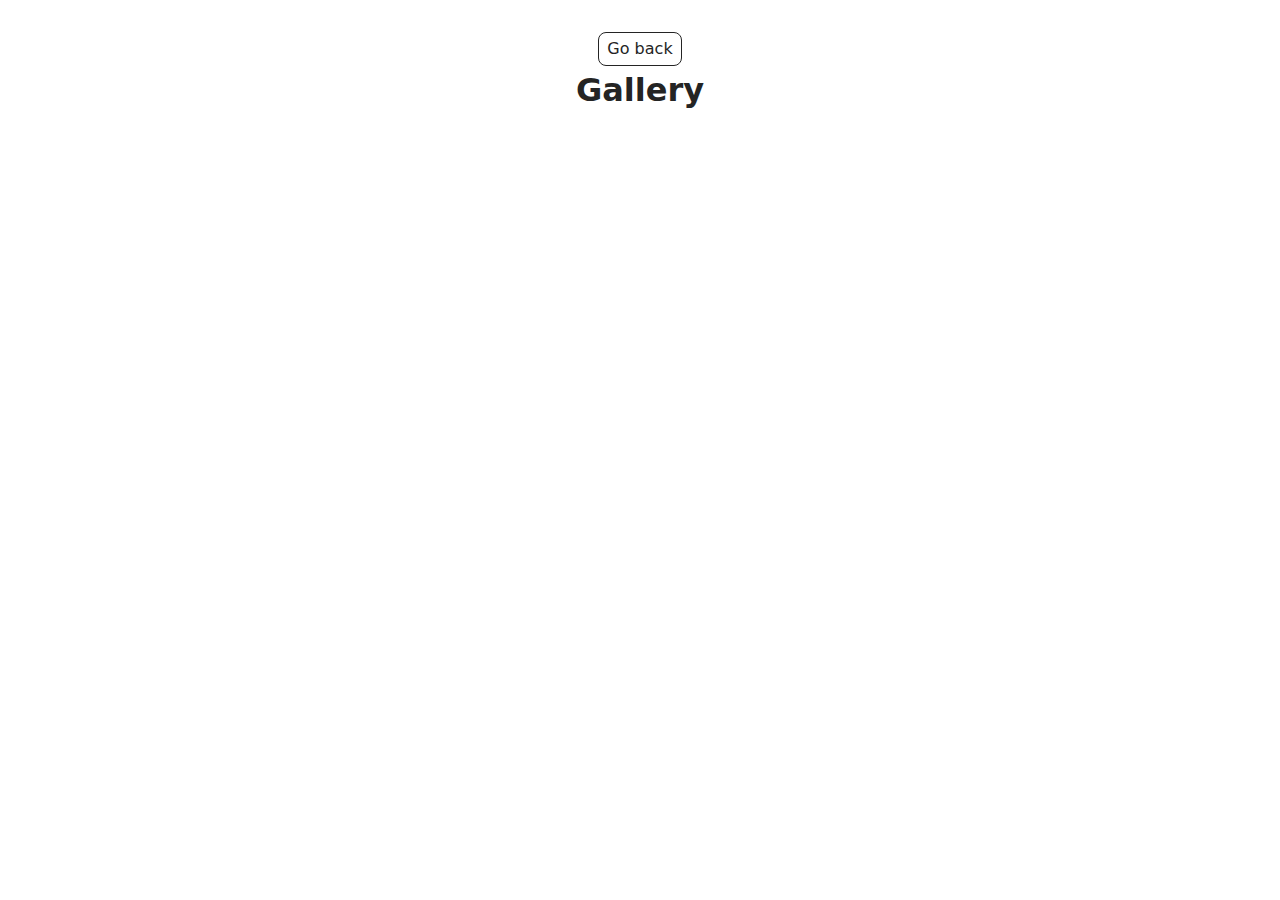
<file: src/1-gallery.html>
<!DOCTYPE html>
<html lang="en">
  <head>
    <meta charset="UTF-8" />
    <meta http-equiv="X-UA-Compatible" content="IE=edge" />
    <meta name="viewport" content="width=device-width, initial-scale=1.0" />
    <title>Gallery</title>
    <link rel="stylesheet" href="./css/styles.css" />
  </head>
  <body>
    <main>
      <div class="container">
        <a class="back-link" href="./index.html">Go back</a>
        <h1 class="main-title">Gallery</h1>
        <ul class="gallery"></ul>
      </div>
    </main>
    <script type="module" src="./js/1-gallery.js"></script>
  </body>
</html>
</file>
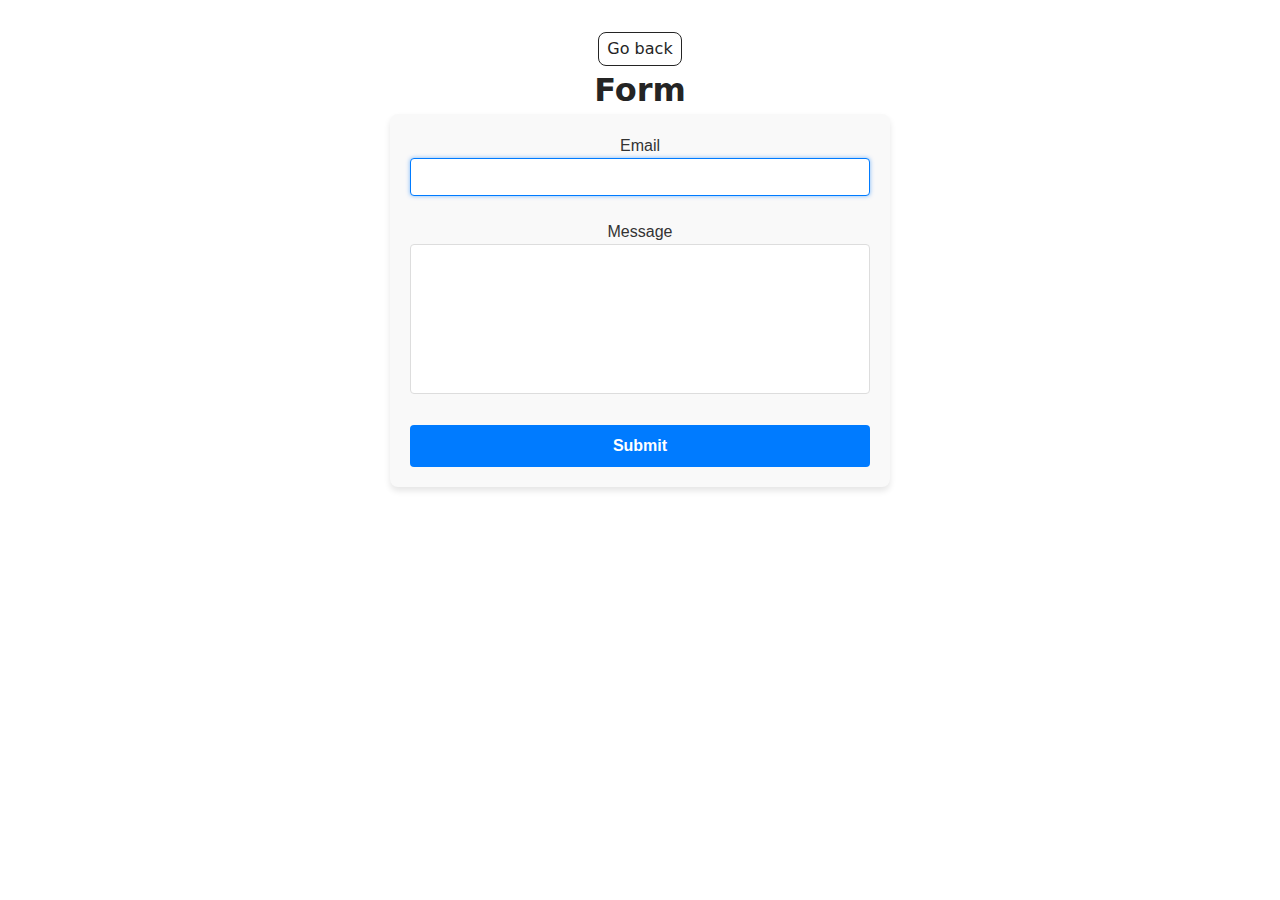
<file: src/2-form.html>
<!DOCTYPE html>
<html lang="en">
  <head>
    <meta charset="UTF-8" />
    <meta http-equiv="X-UA-Compatible" content="IE=edge" />
    <meta name="viewport" content="width=device-width, initial-scale=1.0" />
    <title>Form</title>
    <link rel="stylesheet" href="./css/styles.css" />
  </head>
  <body>
    <main>
      <div class="container">
        <a class="back-link" href="./index.html">Go back</a>
        <h1 class="main-title">Form</h1>
        <form class="feedback-form" autocomplete="off">
          <label>
            Email
            <input type="email" name="email" autofocus />
          </label>
          <label>
            Message
            <textarea name="message" rows="8"></textarea>
          </label>
          <button type="submit">Submit</button>
        </form>
      </div>
    </main>
    <script type="module" src="./js/2-form.js"></script>
  </body>
</html>
</file>
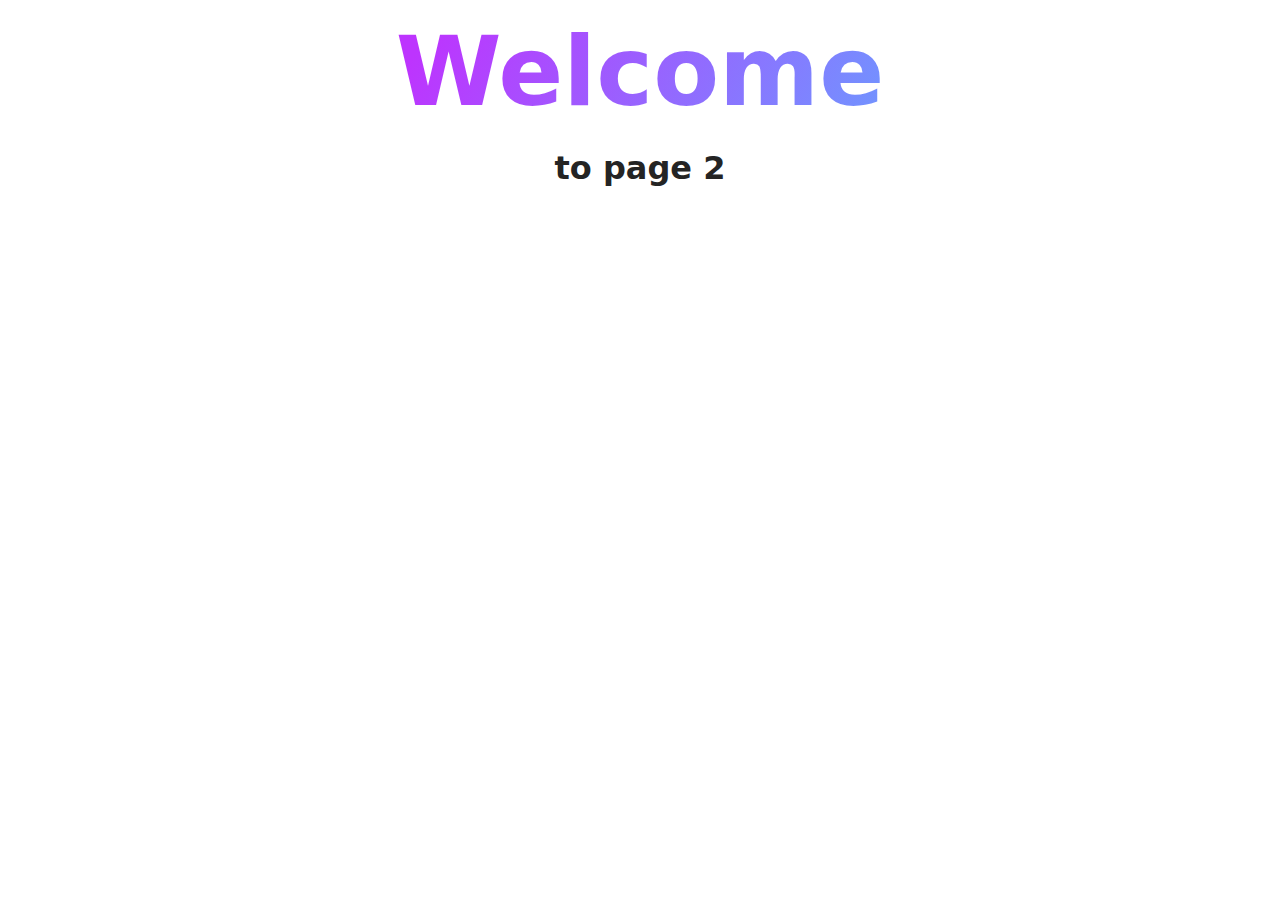
<file: src/page-2.html>
<!DOCTYPE html>
<html lang="en">
  <head>
    <meta charset="UTF-8" />
    <meta http-equiv="X-UA-Compatible" content="IE=edge" />
    <meta name="viewport" content="width=device-width, initial-scale=1.0" />
    <title>Page 2</title>
    <link rel="stylesheet" href="./css/styles.css" />
  </head>
  <body>
    <load
      src="./partials/header.html"
      icon-path="./img/sprite.svg#logo"
      highlight-act="active"
    />

    <main>
      <div class="container">
        <h1 class="main-title">
          <span class="main-title-gradient">Welcome</span> to page 2
        </h1>
        <load src="./partials/back-link.html" />
      </div>
    </main>

    <load src="./partials/footer.html" />
  </body>
</html>
</file>
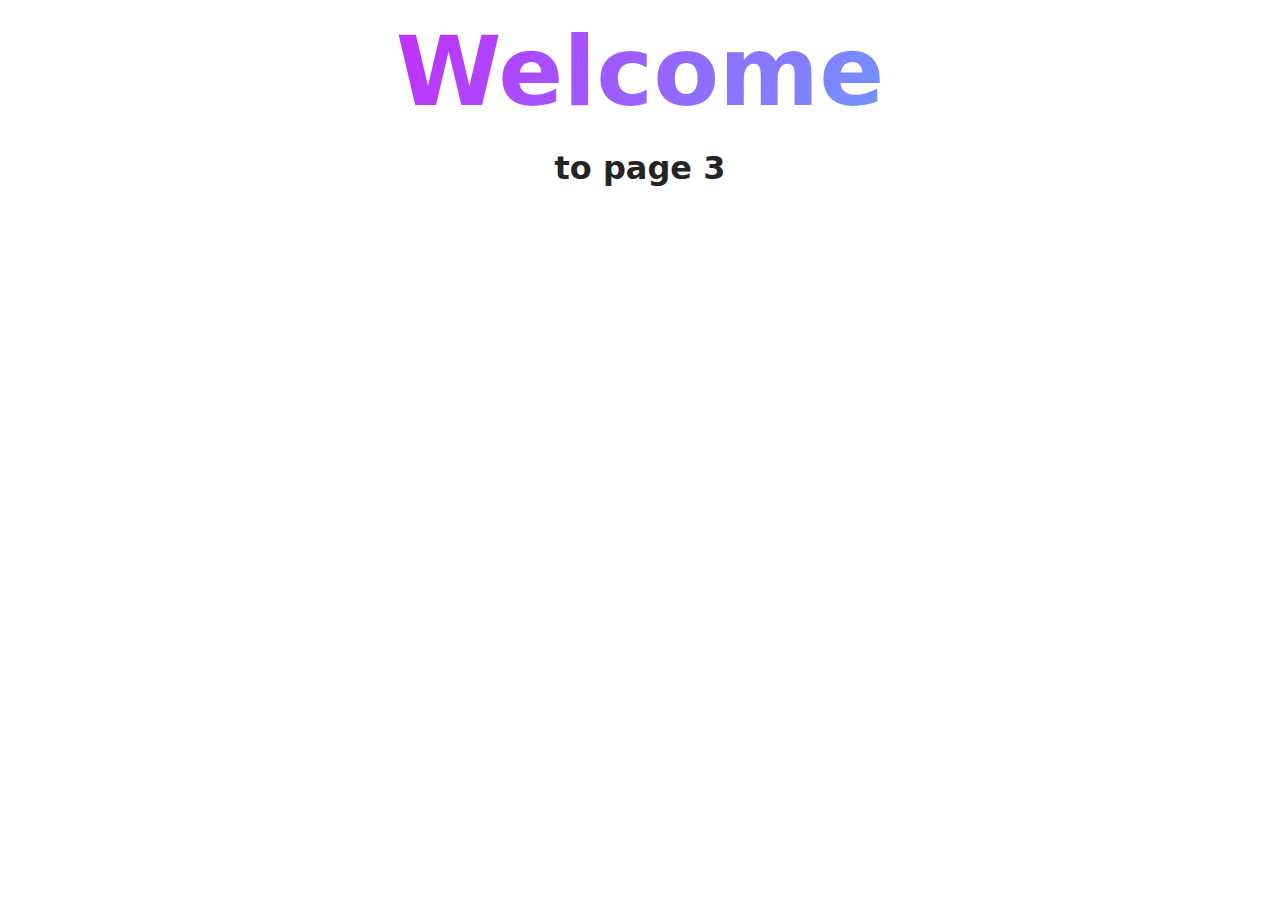
<file: src/page-3.html>
<!DOCTYPE html>
<html lang="en">
  <head>
    <meta charset="UTF-8" />
    <meta http-equiv="X-UA-Compatible" content="IE=edge" />
    <meta name="viewport" content="width=device-width, initial-scale=1.0" />
    <title>Page 3</title>
    <link rel="stylesheet" href="./css/styles.css" />
  </head>
  <body>
    <load
      src="./partials/header.html"
      icon-path="./img/sprite.svg#logo"
      highlight-curr="active"
    />

    <main>
      <div class="container">
        <h1 class="main-title">
          <span class="main-title-gradient">Welcome</span> to page 3
        </h1>
        <load src="./partials/back-link.html" />
      </div>
    </main>

    <load src="./partials/footer.html" />
  </body>
</html>
</file>
<file: src/css/styles.css>
/**
  |============================
  | include css partials with
  | default @import url()
  |============================
*/
/* Common styles */
@import url('./reset.css');
@import url('./base.css');
@import url('./container.css');
@import url('./animations.css');

/* Sections style */
@import url('./header.css');
@import url('./vite-promo.css');
@import url('./badges.css');
@import url('./back-link.css');
@import url('./footer.css');

* {
  margin: 0;
  padding: 0;
  list-style: none;
  list-style-type: none;
  box-sizing: border-box;
}

body {
  max-width: 100%;
  min-height: 100vh;
}

.container {
  max-width: 1128px;
  margin: 0 auto;
}

a {
  text-decoration: none;
  color: currentColor;
}

button {
  border: none;
  outline: none;
  cursor: pointer;
}

img {
  display: block;
  max-width: 100%;
  height: auto;
}


/**=================GALLERY=============== */

.gallery {
  display: grid;
  gap: 24px;
  padding: 40px 24px;
  grid-template-columns: 1fr;
}

.gallery-item {
  border-radius: 4px;
  overflow: hidden;
}

.gallery-image {
  display: block;
  width: 100%;
  height: 200px;
  object-fit: cover;
}


@media screen and (min-width: 768px) {
  .gallery {
    grid-template-columns: repeat(2, 1fr);
  }
}

@media screen and (min-width: 1200px) {
  .gallery {
    grid-template-columns: repeat(3, 1fr);
  }
}

.feedback-form {
  max-width: 500px;
  margin: 0 auto;
  padding: 20px;
  background-color: #f9f9f9;
  border-radius: 8px;
  box-shadow: 0 4px 6px rgba(0, 0, 0, 0.1);
  font-family: 'Arial', sans-serif;
}

.feedback-form label {
  display: block;
  font-size: 16px;
  color: #333;
  margin-bottom: 8px;
}

.feedback-form input[type="email"],
.feedback-form textarea {
  width: 100%;
  padding: 10px 12px;
  margin-bottom: 16px;
  border: 1px solid #ddd;
  border-radius: 4px;
  font-size: 14px;
  font-family: inherit;
  color: #333;
  background-color: #fff;
  transition: border-color 0.3s ease;
}

.feedback-form input[type="email"]:focus,
.feedback-form textarea:focus {
  outline: none;
  border-color: #007bff;
  box-shadow: 0 0 4px rgba(0, 123, 255, 0.5);
}

.feedback-form textarea {
  resize: none;
}

.feedback-form button[type="submit"] {
  width: 100%;
  padding: 12px;
  font-size: 16px;
  font-weight: bold;
  color: #fff;
  background-color: #007bff;
  border: none;
  border-radius: 4px;
  cursor: pointer;
  transition: background-color 0.3s ease, box-shadow 0.3s ease;
}

.feedback-form button[type="submit"]:hover {
  background-color: #0056b3;
  box-shadow: 0 4px 6px rgba(0, 0, 0, 0.15);
}

.feedback-form button[type="submit"]:focus {
  outline: none;
  background-color: #004085;
  box-shadow: 0 0 8px rgba(0, 64, 133, 0.7);
}

.feedback-form .error-message {
  font-size: 14px;
  color: red;
  margin-top: -10px;
  margin-bottom: 10px;
  display: none;
}
</file>
